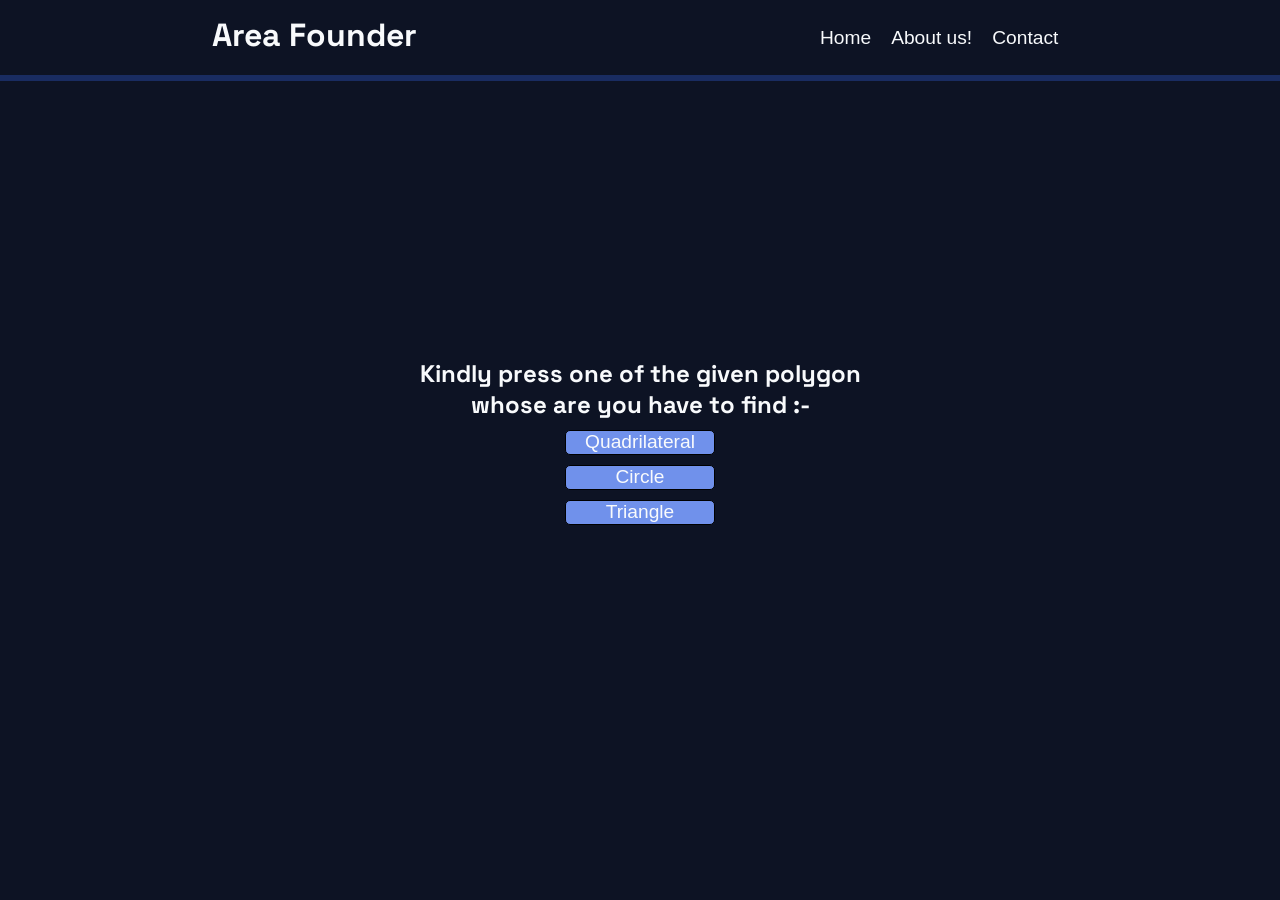
<file: Area Founder/index.html>
<!DOCTYPE html>
<html lang="en">
<head>
    <meta charset="UTF-8">
    <meta name="viewport" content="width=device-width, initial-scale=1.0">
    <title>Area Founder</title>
    <link rel="stylesheet" href="style.css">
    <link href="https://fonts.googleapis.com/css2?family=DM+Sans:wght@400;500;600;700&family=Fira+Code:wght@400;500;600&family=Inter:wght@400;500;600;700;800&family=JetBrains+Mono:wght@400;500;600;700&family=Manrope:wght@400;500;600;700;800&family=Montserrat:wght@400;500;600;700;800&family=Orbitron:wght@400;500;600;700;800;900&family=Oswald:wght@400;500;600;700&family=Outfit:wght@400;500;600;700;800&family=Playfair+Display:wght@400;500;600;700&family=Poppins:wght@400;500;600;700;800&family=Roboto:wght@400;500;700&family=Space+Grotesk:wght@400;500;600;700&family=Space+Mono:wght@400;700&family=Ubuntu:wght@400;500;700&display=swap" rel="stylesheet">
</head>
<body>
    <header>
        <div class="head">
            <div class="name">
                <h1 title="Welcome to area founder 😊">Area Founder</h1>
            </div>    
            <div class="btn">
                <button title="This is a practice website">Home</button>
                <button title="This is a practice website">About us!</button>
                <button title="This is a practice website">Contact</button>
            </div>
        </div>
    </header>
    <div class="divison"></div>

    <main>
        <div class="container">
            <div class="text">
                <h2>Kindly press one of the given polygon <br> whose are you have to find :-</h2>
            </div>
            <div class="btn-of-polygon">
                <button id="quadrilateral">Quadrilateral</button>
                <button id="circle">Circle</button>
                <button id="triangle">Triangle</button>
            </div>
        </div>
    </main>

    <script src="script.js"></script>
</body>
</html>

<!-- lol -->
</file>
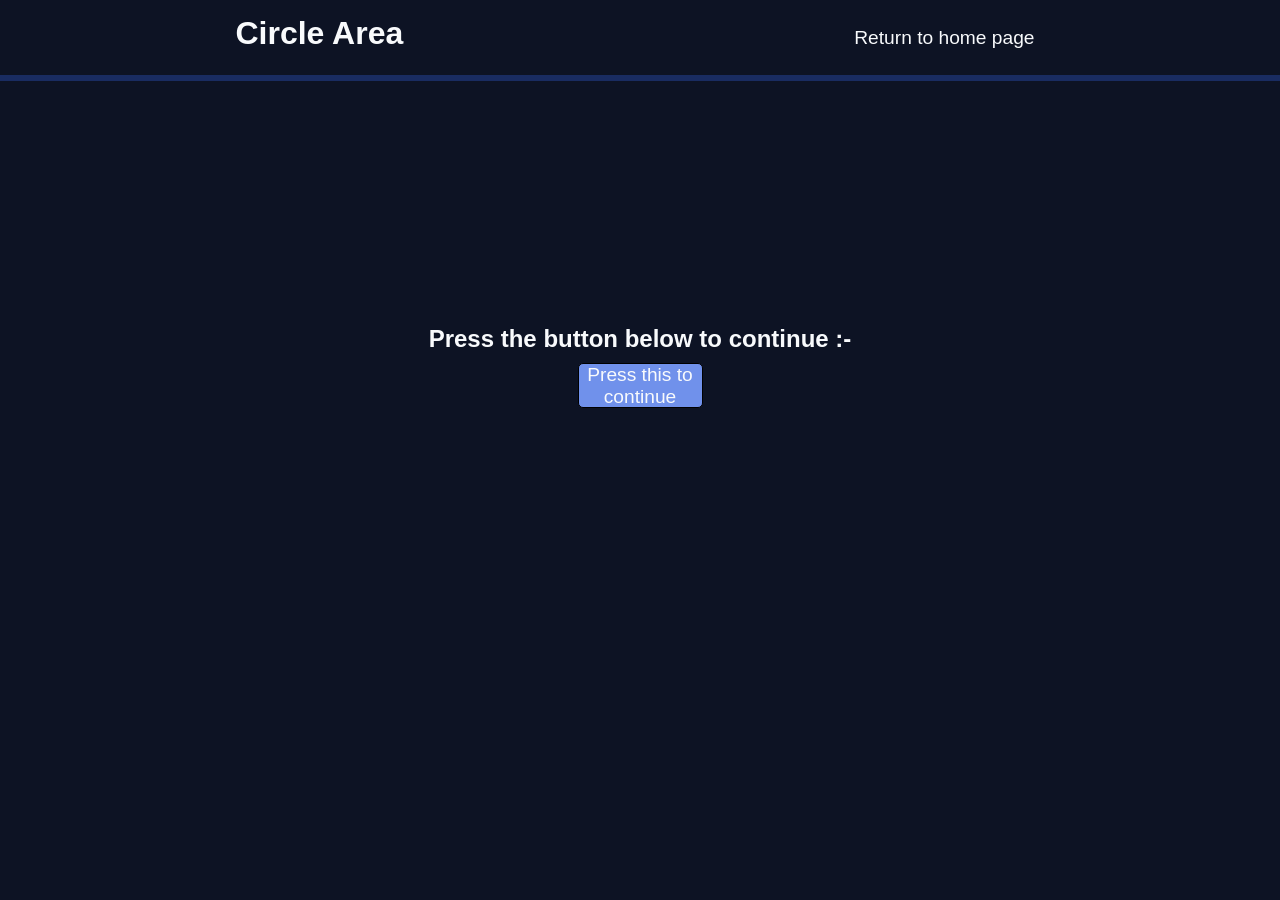
<file: Area Founder/circle.html>
<!DOCTYPE html>
<html lang="en">
<head>
    <meta charset="UTF-8">
    <meta name="viewport" content="width=device-width, initial-scale=1.0">
    <title>Circle</title>
    <link rel="stylesheet" href="circle.css">
</head>
<body>
    <header>
        <div class="head">
            <div class="name">
                <h1 title="Welcome to Circle area founder 😊">Circle Area</h1>
            </div>    
            <div class="btn">
                <button id="homepage">Return to home page</button>
            </div>
        </div>
    </header>
    <div class="divison"></div>

    <main>
        <div class="container">
            <div class="text">
                <h2>Press the button below to continue :-</h2>
            </div>
            <div class="btn-continue">
                <button id="continue">Press this to continue</button>
            </div>
            <div class="answer">
                <h3 id="area"></h3>
            </div>
        </div>
    </main>

    <script src="circle.js"></script>
</body>
</html>
</file>
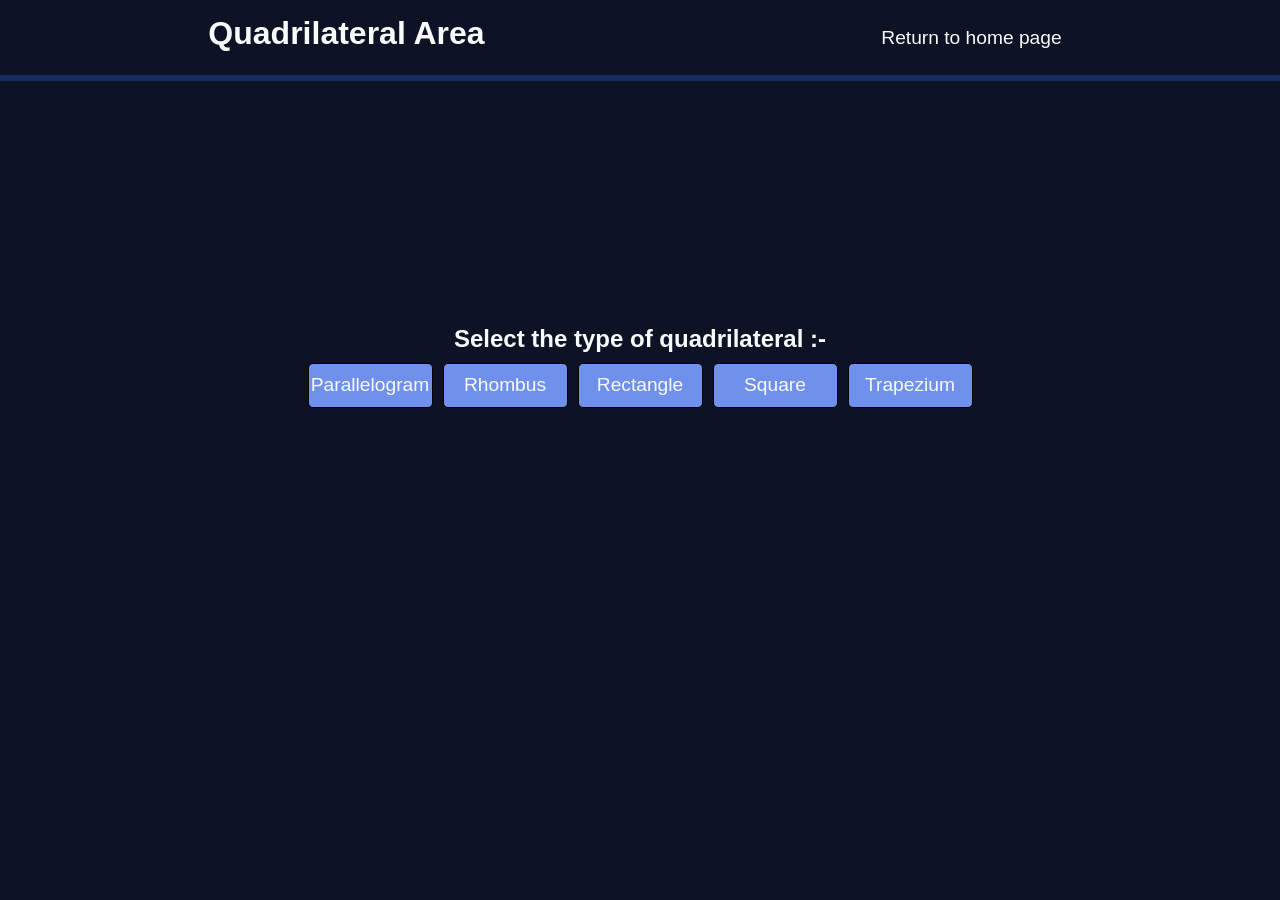
<file: Area Founder/quadrilateral.html>
<!DOCTYPE html>
<html lang="en">
<head>
    <meta charset="UTF-8">
    <meta name="viewport" content="width=device-width, initial-scale=1.0">
    <title>Quadrilateral</title>
    <link rel="stylesheet" href="quadrilateral.css">
</head>
<body>
    <header>
        <div class="head">
            <div class="name">
                <h1 title="Welcome to Quadrilateral area founder 😊">Quadrilateral Area</h1>
            </div>    
            <div class="btn">
                <button id="homepage">Return to home page</button>
            </div>
        </div>
    </header>
    <div class="divison"></div>

    <main>
        <div class="container">
            <div class="text">
                <h2>Select the type of quadrilateral :-</h2>
            </div>
            <div class="btn-continue">
                <button class="button" id="parallelogram">Parallelogram</button>
                <button class="button" id="rhombus">Rhombus</button>
                <button class="button" id="rectangle">Rectangle</button>
                <button class="button" id="square">Square</button>
                <button class="button" id="trapezium">Trapezium</button>
            </div>
            <div class="answer">
                <h3 id="area"></h3>
            </div>
        </div>
    </main>

    <script src="quadrilateral.js"></script>
</body>
</html>
</file>
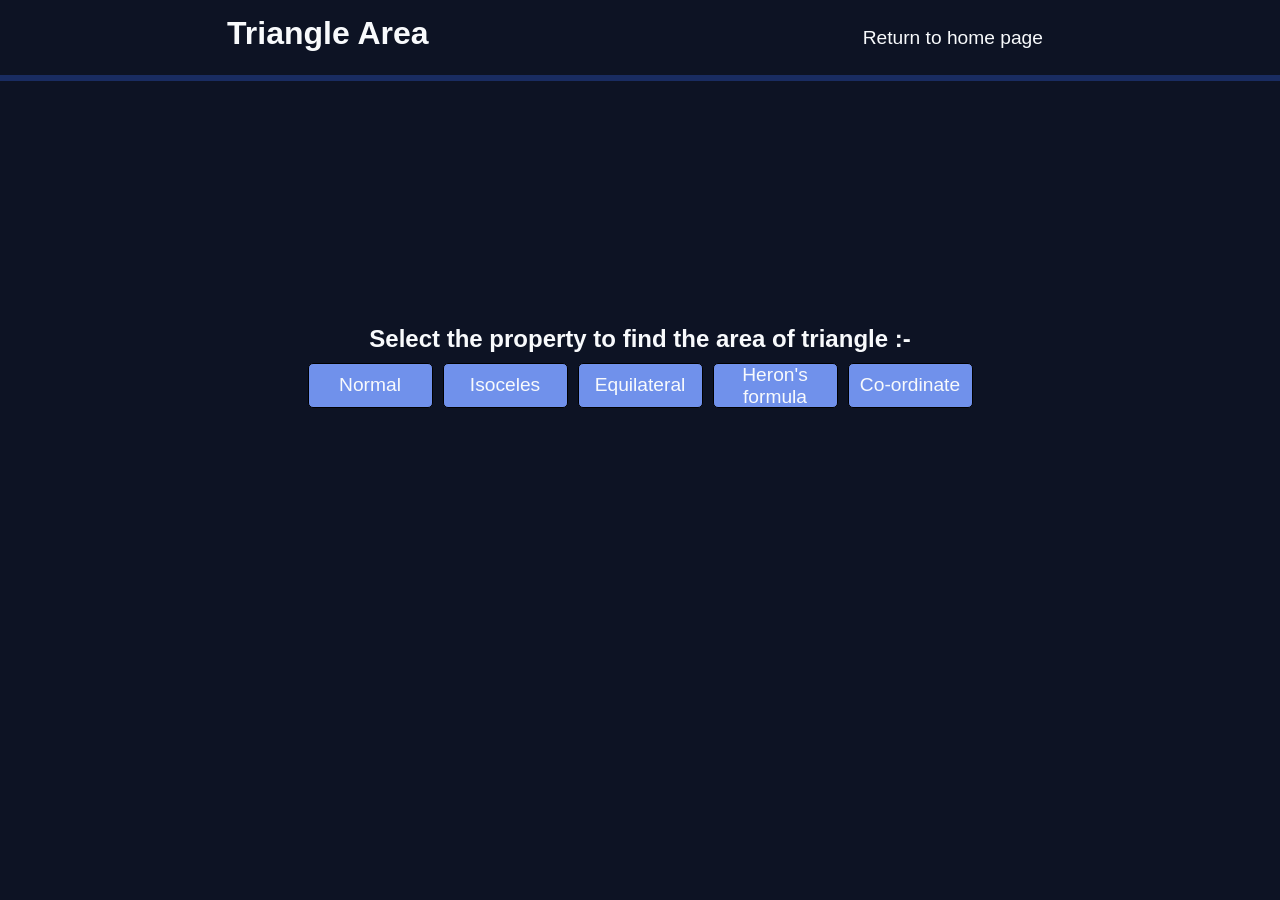
<file: Area Founder/triangle.html>
<!DOCTYPE html>
<html lang="en">
<head>
    <meta charset="UTF-8">
    <meta name="viewport" content="width=device-width, initial-scale=1.0">
    <title>Triangle</title>
    <link rel="stylesheet" href="triangle.css">
</head>
<body>
    <header>
        <div class="head">
            <div class="name">
                <h1 title="Welcome to Triangle area founder 😊">Triangle Area</h1>
            </div>    
            <div class="btn">
                <button id="homepage">Return to home page</button>
            </div>
        </div>
    </header>
    <div class="divison"></div>

    <main>
        <div class="container">
            <div class="text">
                <h2>Select the property to find the area of triangle :-</h2>
            </div>
            <div class="btn-continue">
                <button class="button" id="normal">Normal</button>
                <button class="button" id="isoceles">Isoceles</button>
                <button class="button" id="equilateral">Equilateral</button>
                <button class="button" id="herons-formula">Heron's formula</button>
                <button class="button" id="co-ordinate">Co-ordinate</button>
            </div>
            <div class="answer">
                <h3 id="area"></h3>
            </div>
        </div>
    </main>
    <script src="triangle.js"></script>
</body>
</html>
</file>
<file: Area Founder/style.css>
*{
    margin: 0;
    padding: 0;
    box-sizing: border-box;
}

body {
    opacity: 1;
    transition: opacity 0.5s ease;
    background: #0d1324;
    color: #F8FAFC;
    font-family: 'Inter', sans-serif;
}

body.fade-out {
    opacity: 0;
}

h1, h2, h3 {
    font-family: 'Space Grotesk', sans-serif;
}

.head{
    width: 100%;
    display: flex;
    padding: 15px;
    justify-content: space-around;
}

.name{
    cursor: default;
}

.btn{
    height: 25px;
    display: flex;
    gap: 20px;
    margin: 10px;
}

.btn button{
    transition: 0.5s ease-out;
    font-size: larger;
    border: none;
    color: #F8FAFC;
    cursor: pointer;
    background: transparent;
    transition-timing-function: ease-in-out;
}

.btn button:hover{
    font-size: 50px;
    color: rgb(82, 164, 231);
}

.divison{
    height: 1px;
    border: solid #192c61;
}

button{
    font-size: larger;
    border: none;
    color: #F8FAFC;
    cursor: pointer;
    background: transparent;
    transition-timing-function: ease-in-out;
}

button:hover{
    color: rgb(82, 164, 231);
}

.container{
    height: 80vh;
    display: flex;
    justify-content: center;
    align-items: center;
    flex-direction: column;
}

.text{
    text-align: center;
}

.btn-of-polygon{
    display: flex;
    margin-top: 10px;
    flex-direction: column;
    gap: 10px;
}

.btn-of-polygon button{
    transition: 0.3s;
    transition-timing-function: ease-out;
    border: 0.5px solid black;
    background-color: rgb(112, 145, 235);
    border-radius: 5px;
    height: 25px;
    width: 150px;
    text-align: center;
}

.btn-of-polygon button:hover{
    height: 40px;
    font-size: 25px;

    background-color: rgb(78, 114, 212);
}
</file>
<file: Area Founder/circle.css>
*{
    margin: 0;
    padding: 0;
    box-sizing: border-box;
}

body {
    opacity: 1;
    transition: opacity 0.5s ease;
    background: #0d1324;
    color: #F8FAFC;
    font-family: 'Inter', sans-serif;
}

body.fade-out {
    opacity: 0;
}

/* body.for-start{
    opacity: 0;
    transition: opacity 0.5s ease;
}

body.fade-in{
    opacity: 1;
} */

h1, h2, h3 {
    font-family: 'Space Grotesk', sans-serif;
}

.head{
    width: 100%;
    display: flex;
    padding: 15px;
    justify-content: space-around;
}

.name{
    cursor: default;
}

.btn{
    height: 25px;
    display: flex;
    gap: 20px;
    margin: 10px;
}

.btn button{
    transition: 0.5s ease-out;
    font-size: larger;
    border: none;
    color: #F8FAFC;
    cursor: pointer;
    background: transparent;
    transition-timing-function: ease-in-out;
}

.btn button:hover{
    font-size: 50px;
    color: rgb(82, 164, 231);
}

.divison{
    height: 1px;
    border: solid #192c61;
}

button{
    font-size: larger;
    border: none;
    color: #F8FAFC;
    cursor: pointer;
    background: transparent;
    transition-timing-function: ease-in-out;
}

button:hover{
    color: rgb(82, 164, 231);
}


.container{
    margin-top: 40px;
    height: 60vh;
    display: flex;
    justify-content: center;
    align-items: center;
    flex-direction: column;
}

.text{
    text-align: center;
}

.btn-continue{
    margin-top: 10px;
}

.btn-continue{
    display: flex;
    margin-top: 10px;
    flex-direction: column;
    gap: 10px;
}

.btn-continue button{
    border: 0.5px solid black;
    background-color: rgb(112, 145, 235);
    border-radius: 5px;
    height: 45px;
    width: 125px;
    text-align: center;
}

.btn-continue button:hover{
    background-color: rgb(78, 114, 212);
}

.answer{
    margin-top: 50px;
}
</file>
<file: Area Founder/quadrilateral.css>
*{
    margin: 0;
    padding: 0;
    box-sizing: border-box;
}

body {
    opacity: 1;
    transition: opacity 0.5s ease;
    background: #0d1324;
    color: #F8FAFC;
    font-family: 'Inter', sans-serif;
}

body.fade-out {
    opacity: 0;
}

/* body.for-start{
    opacity: 0;
    transition: opacity 0.5s ease;
}

body.fade-in{
    opacity: 1;
} */

h1, h2, h3 {
    font-family: 'Space Grotesk', sans-serif;
}

.head{
    width: 100%;
    display: flex;
    padding: 15px;
    justify-content: space-around;
}

.name{
    cursor: default;
}

.btn{
    height: 25px;
    display: flex;
    gap: 20px;
    margin: 10px;
}

.btn button{
    transition: 0.5s ease-out;
    font-size: larger;
    border: none;
    color: #F8FAFC;
    cursor: pointer;
    background: transparent;
    transition-timing-function: ease-in-out;
}

.btn button:hover{
    font-size: 50px;
    color: rgb(82, 164, 231);
}

.divison{
    height: 1px;
    border: solid #192c61;
}

button{
    font-size: larger;
    border: none;
    color: #F8FAFC;
    cursor: pointer;
    background: transparent;
    transition-timing-function: ease-in-out;
}

button:hover{
    color: rgb(82, 164, 231);
}


.container{
    margin-top: 40px;
    height: 60vh;
    display: flex;
    justify-content: center;
    align-items: center;
    flex-direction: column;
}

.text{
    text-align: center;
}

.btn-continue{
    margin-top: 10px;
}

.btn-continue{
    display: flex;
    margin-top: 10px;
    /* flex-direction: column; */
    gap: 10px;
}

.btn-continue button{
    border: 0.5px solid black;
    background-color: rgb(112, 145, 235);
    border-radius: 5px;
    height: 45px;
    width: 125px;
    text-align: center;
}

.btn-continue button:hover{
    background-color: rgb(78, 114, 212);
}

.answer{
    margin-top: 50px;
}
</file>
<file: Area Founder/triangle.css>
*{
    margin: 0;
    padding: 0;
    box-sizing: border-box;
}

body {
    opacity: 1;
    transition: opacity 0.5s ease;
    background: #0d1324;
    color: #F8FAFC;
    font-family: 'Inter', sans-serif;
}

body.fade-out {
    opacity: 0;
}

/* body.for-start{
    opacity: 0;
    transition: opacity 0.5s ease;
}

body.fade-in{
    opacity: 1;
} */

h1, h2, h3 {
    font-family: 'Space Grotesk', sans-serif;
}

.head{
    width: 100%;
    display: flex;
    padding: 15px;
    justify-content: space-around;
}

.name{
    cursor: default;
}

.btn{
    height: 25px;
    display: flex;
    gap: 20px;
    margin: 10px;
}

.btn button{
    transition: 0.5s ease-out;
    font-size: larger;
    border: none;
    color: #F8FAFC;
    cursor: pointer;
    background: transparent;
    transition-timing-function: ease-in-out;
}

.btn button:hover{
    font-size: 50px;
    color: rgb(82, 164, 231);
}

.divison{
    height: 1px;
    border: solid #192c61;
}

button{
    font-size: larger;
    border: none;
    color: #F8FAFC;
    cursor: pointer;
    background: transparent;
    transition-timing-function: ease-in-out;
}

button:hover{
    color: rgb(82, 164, 231);
}


.container{
    margin-top: 40px;
    height: 60vh;
    display: flex;
    justify-content: center;
    align-items: center;
    flex-direction: column;
}

.text{
    text-align: center;
}

.btn-continue{
    margin-top: 10px;
}

.btn-continue{
    display: flex;
    margin-top: 10px;
    /* flex-direction: column; */
    gap: 10px;
}

.btn-continue button{
    border: 0.5px solid black;
    background-color: rgb(112, 145, 235);
    border-radius: 5px;
    height: 45px;
    width: 125px;
    text-align: center;
}

.btn-continue button:hover{
    background-color: rgb(78, 114, 212);
}

.answer{
    margin-top: 50px;
}
</file>
